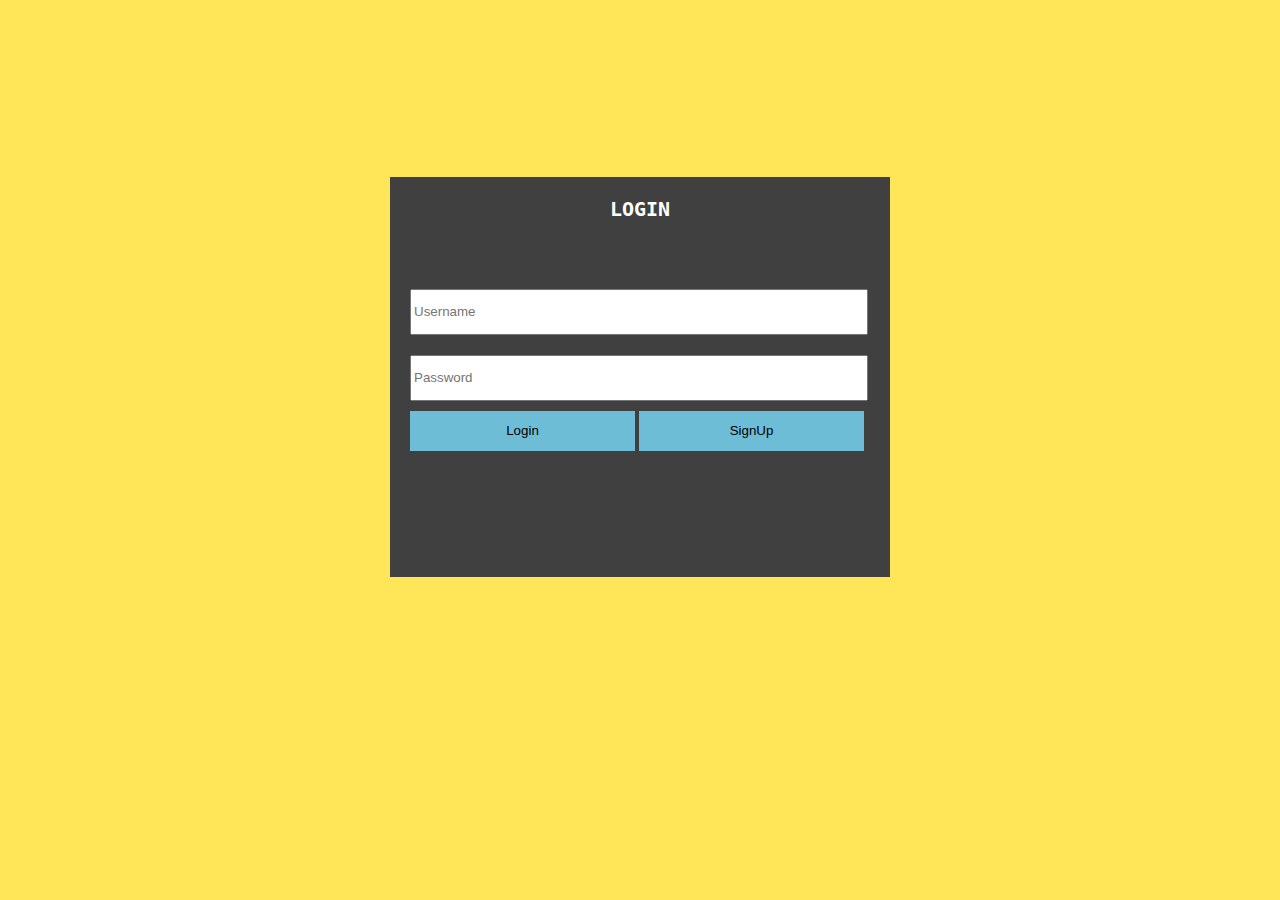
<file: index.html>
<!DOCTYPE html>
<html>
<head>
	<title>Login</title>
	<link rel="stylesheet" type="text/css" href="index.css">
</head>
<body>

	<div id="login">
		<h2>LOGIN</h2>
		<form>
			<input type="text" value="" placeholder="Username" name="username"/><br/>
			<input type="password" placeholder="Password" name="password"/><br/>
			<button type="submit" class="login-button">Login</button>
			<button type="submit" formaction="#" class="signUp-button">SignUp</button>
		</form>
	</div>
</body>
</html>
</file>
<file: index.css>
body{
	background-color: #FFE658; 
}

#login{
	width: 500px;
	height: 400px;
	background-color: #404040;
	margin: auto;
	transform: translateY(40%);
}

#login h2{
	font-family: monospace;
	margin-bottom: 0;
	font-size: 20px;
	color: white;
	text-align: center;
	position: relative;
	top: 20px;

}
form{
	position: relative;
	/*margin-top: 25%;*/
	top: 17%;

}

#login input{
	margin-left: 4%;
	width: 90%;
	height: 40px;
	margin-top: 20px;
}

#login button{
/*	margin-left: 2%;*/
	border-style: none;
	width: 45%;
	height: 40px;
	background-color: #6DBDD6;
}

.login-button{
	margin-top: 10px;
	margin-left: 4%;
}

/*
	#404040
#6DBDD6
#B71427
#FFE658

*/
</file>
